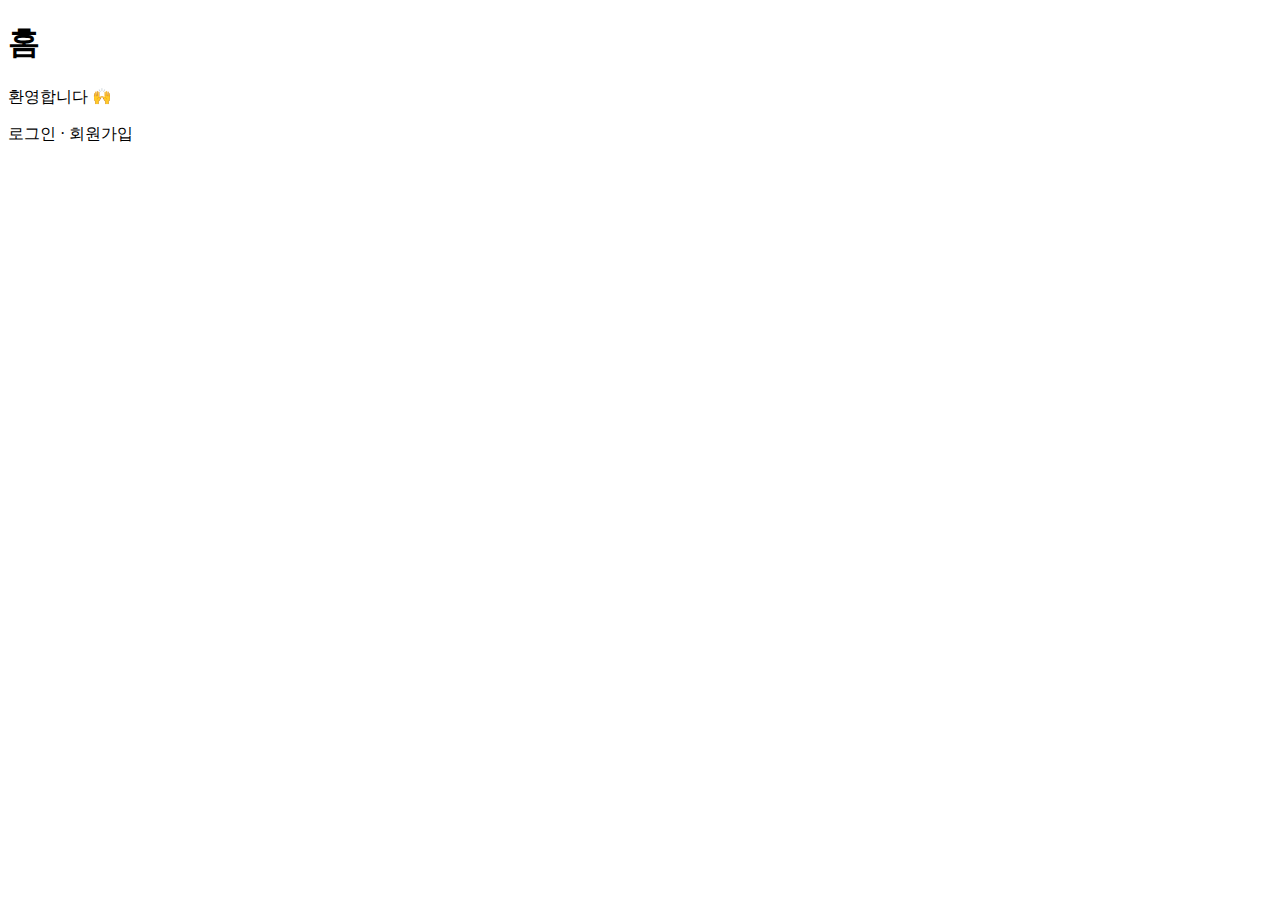
<file: src/main/resources/templates/home.html>
<!-- src/main/resources/templates/index.html -->
<!DOCTYPE html>
<html lang="ko" xmlns:th="http://www.thymeleaf.org">
<head th:replace="fragments/_head :: common-head('홈')"></head>
<body>
<div th:replace="fragments/_nav :: navbar"></div>

<main class="container py-6">
  <h1 class="h1">홈</h1>
  <p class="muted">환영합니다 🙌</p>
  <p><a th:href="@{/login}">로그인</a> · <a th:href="@{/register}">회원가입</a></p>
</main>
</body>
</html>
</file>
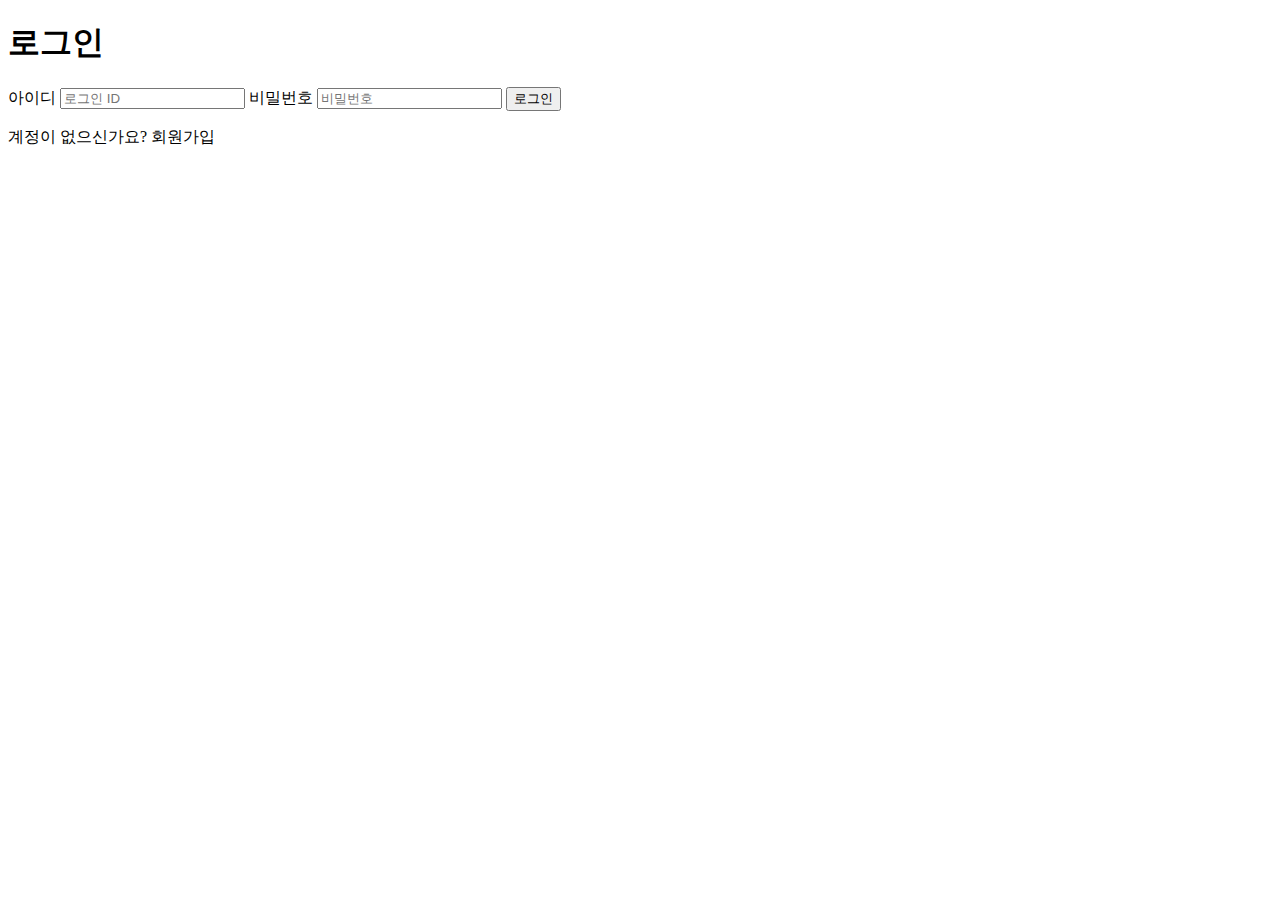
<file: src/main/resources/templates/login.html>
<!DOCTYPE html>
<html lang="ko" xmlns:th="http://www.thymeleaf.org">
<head th:replace="fragments/_head :: common-head('로그인')"></head>
<body>
<div th:replace="fragments/_nav :: navbar"></div>

<main class="container py-6 grid-center">
    <form class="card form" th:action="@{/login}" method="post">
        <h1 class="h1">로그인</h1>

        <label class="field">
            <span>아이디</span>
            <input type="text" name="username" placeholder="로그인 ID" required />
        </label>

        <label class="field">
            <span>비밀번호</span>
            <input type="password" name="password" placeholder="비밀번호" required />
        </label>

        <!-- Spring Security CSRF (있을 때 자동 주입) -->
        <input type="hidden" th:name="${_csrf.parameterName}" th:value="${_csrf.token}" />

        <button class="btn btn--primary" type="submit">로그인</button>
        <p class="muted mt-2">계정이 없으신가요? <a th:href="@{/register}">회원가입</a></p>
    </form>
</main>
</body>
</html>
</file>
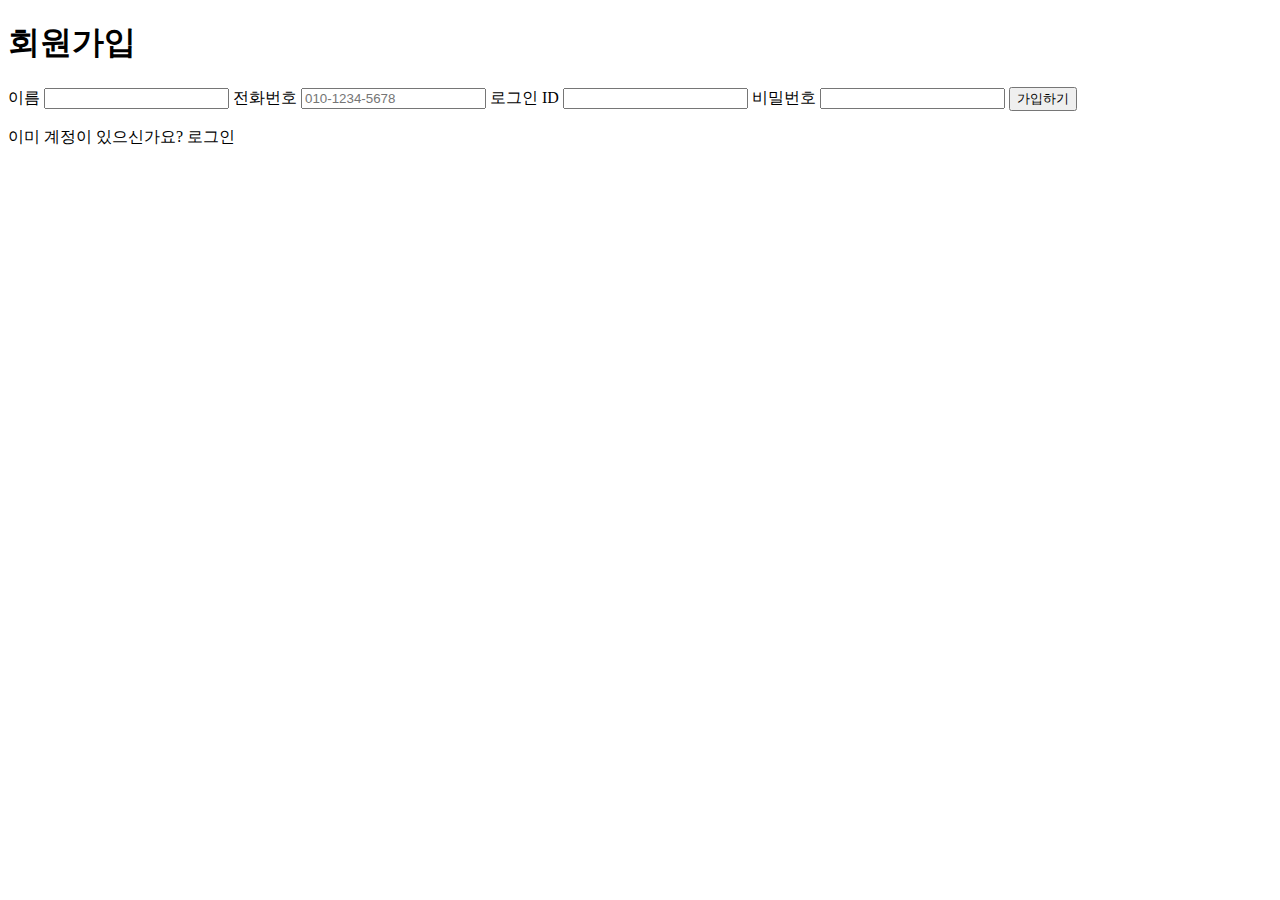
<file: src/main/resources/templates/register.html>
<!DOCTYPE html>
<html lang="ko" xmlns:th="http://www.thymeleaf.org">
<head th:replace="fragments/_head :: common-head('회원가입')"></head>
<body>
<div th:replace="fragments/_nav :: navbar"></div>

<main class="container py-6 grid-center">
  <form id="register-form" class="card form" autocomplete="off">
    <h1 class="h1">회원가입</h1>

    <label class="field">
      <span>이름</span>
      <input id="name" type="text" maxlength="20" required />
    </label>

    <label class="field">
      <span>전화번호</span>
      <input id="phone" type="text" maxlength="20" placeholder="010-1234-5678" required />
    </label>

    <label class="field">
      <span>로그인 ID</span>
      <input id="loginId" type="text" maxlength="10" required />
    </label>

    <label class="field">
      <span>비밀번호</span>
      <input id="password" type="password" minlength="8" maxlength="100" required />
    </label>

    <div id="register-msg" class="alert" style="display:none"></div>

    <!-- Hidden CSRF for AJAX (Security 있을 때) -->
    <input id="csrfHidden" type="hidden" th:name="${_csrf.parameterName}" th:value="${_csrf.token}" />

    <button class="btn btn--primary" type="submit">가입하기</button>
    <p class="muted mt-2">이미 계정이 있으신가요? <a th:href="@{/login}">로그인</a></p>
  </form>
</main>

<script th:src="@{/js/app.js}"></script>
<script>
  // 회원가입: 기존 REST 컨트롤러(/users/register)가 JSON을 받으므로 fetch 사용
  document.getElementById('register-form').addEventListener('submit', async (e) => {
    e.preventDefault();
    const name = document.getElementById('name').value.trim();
    const phone = document.getElementById('phone').value.trim();
    const loginId = document.getElementById('loginId').value.trim();
    const password = document.getElementById('password').value;

    const headerName = document.querySelector('meta[name="_csrf_header"]')?.content;
    const token = document.querySelector('meta[name="_csrf"]')?.content;

    const headers = { 'Content-Type': 'application/json', 'Accept': 'application/json' };
    if (headerName && token) headers[headerName] = token; // Security 사용 시 CSRF 헤더 추가

    const msg = document.getElementById('register-msg');
    msg.style.display = 'none';

    try {
      const res = await fetch('/users/register', {
        method: 'POST',
        headers,
        body: JSON.stringify({ name, phone, loginId, password })
      });
      if (!res.ok) {
        const err = await res.json().catch(() => ({}));
        throw new Error(err.message || '회원가입 실패');
      }
      const dto = await res.json();
      msg.className = 'alert alert--success';
      msg.textContent = `가입 완료! 환영합니다, ${dto.name}님.`;
      msg.style.display = 'block';
      // 선택: 1~2초 후 메인으로 이동
      // setTimeout(() => location.href = '/', 1200);
    } catch (e) {
      msg.className = 'alert alert--danger';
      msg.textContent = e.message;
      msg.style.display = 'block';
    }
  });
</script>
</body>
</html>
</file>
